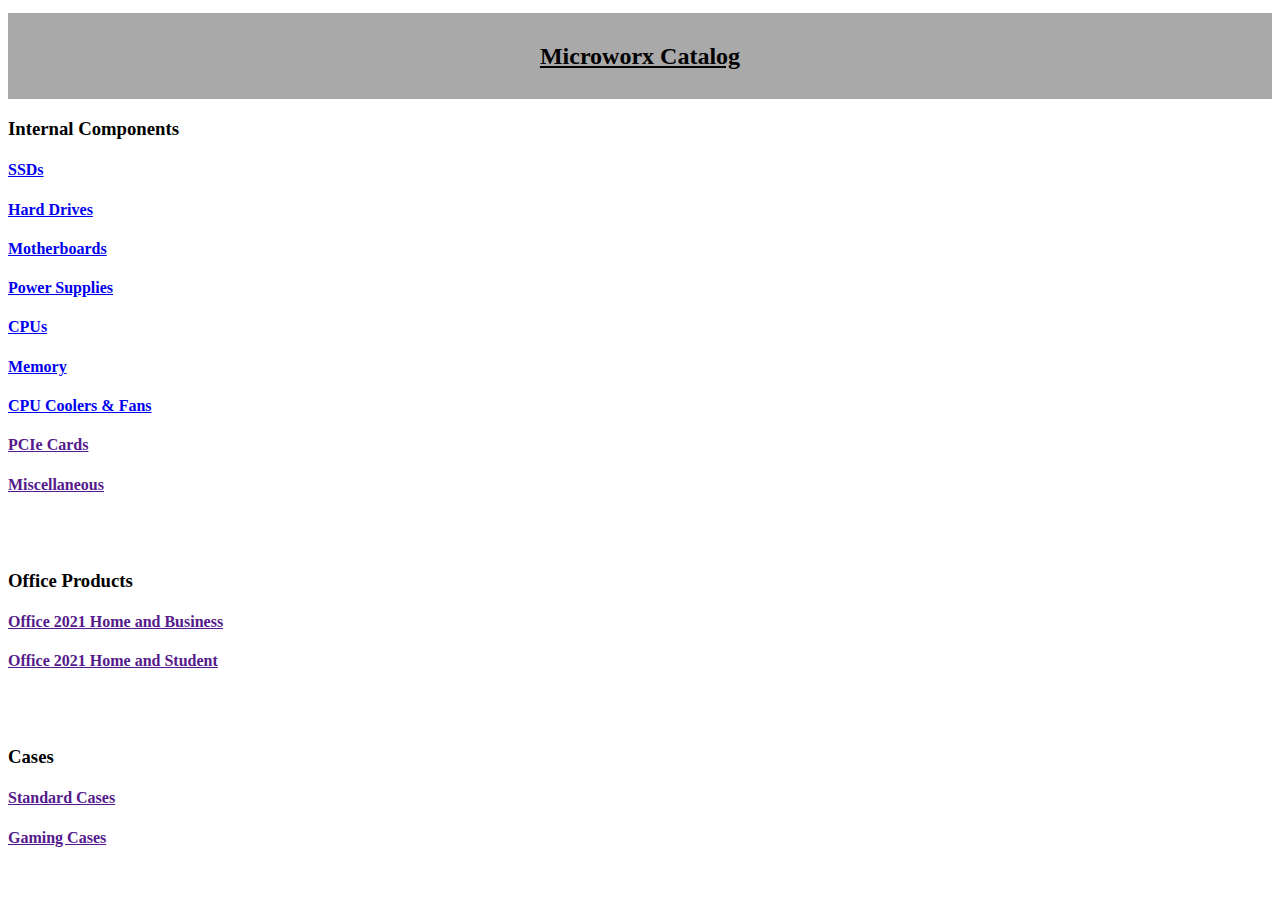
<file: index.html>
<!DOCTYPE html>
<html lang="en">
<head>
    <meta charset="UTF-8">
    <meta name="viewport" content="width=device-width, initial-scale=1.0">
    <title>Microworx Items Catalog</title>
    <link rel="stylesheet" href="style.css">
</head>
<body>
    <div class="headers">
        <h2><a href="../index.html">Microworx Catalog</a></h2>
    </div>

    <div class="menu">
        <h3>Internal Components</h3>
        <a href="SSDs.html"><h4>SSDs</h4></a>
        <a href="Hard-drives.html"><h4>Hard Drives</h4></a>
        <a href="Motherboards.html"><h4>Motherboards</h4></a>
        <a href="Power-Supplies.html"><h4>Power Supplies</h4></a>
        <a href="CPUs.html"><h4>CPUs</h4></a>
        <a href="Memory.html"><h4>Memory</h4></a>
        <a href="Cooling.html"><h4>CPU Coolers & Fans</h4></a>
        <a href=""><h4>PCIe Cards</h4></a>
        <a href=""><h4>Miscellaneous</h4></a>
        <br></br>

        <h3>Office Products</h3>
        <a href=""><h4>Office 2021 Home and Business</h4></a>
        <a href=""><h4>Office 2021 Home and Student</h4></a>
        <br></br>

        <h3>Cases</h3>
        <a href=""><h4>Standard Cases</h4></a>
        <a href=""><h4>Gaming Cases</h4></a>
    </div>
</body>
</html>
</file>
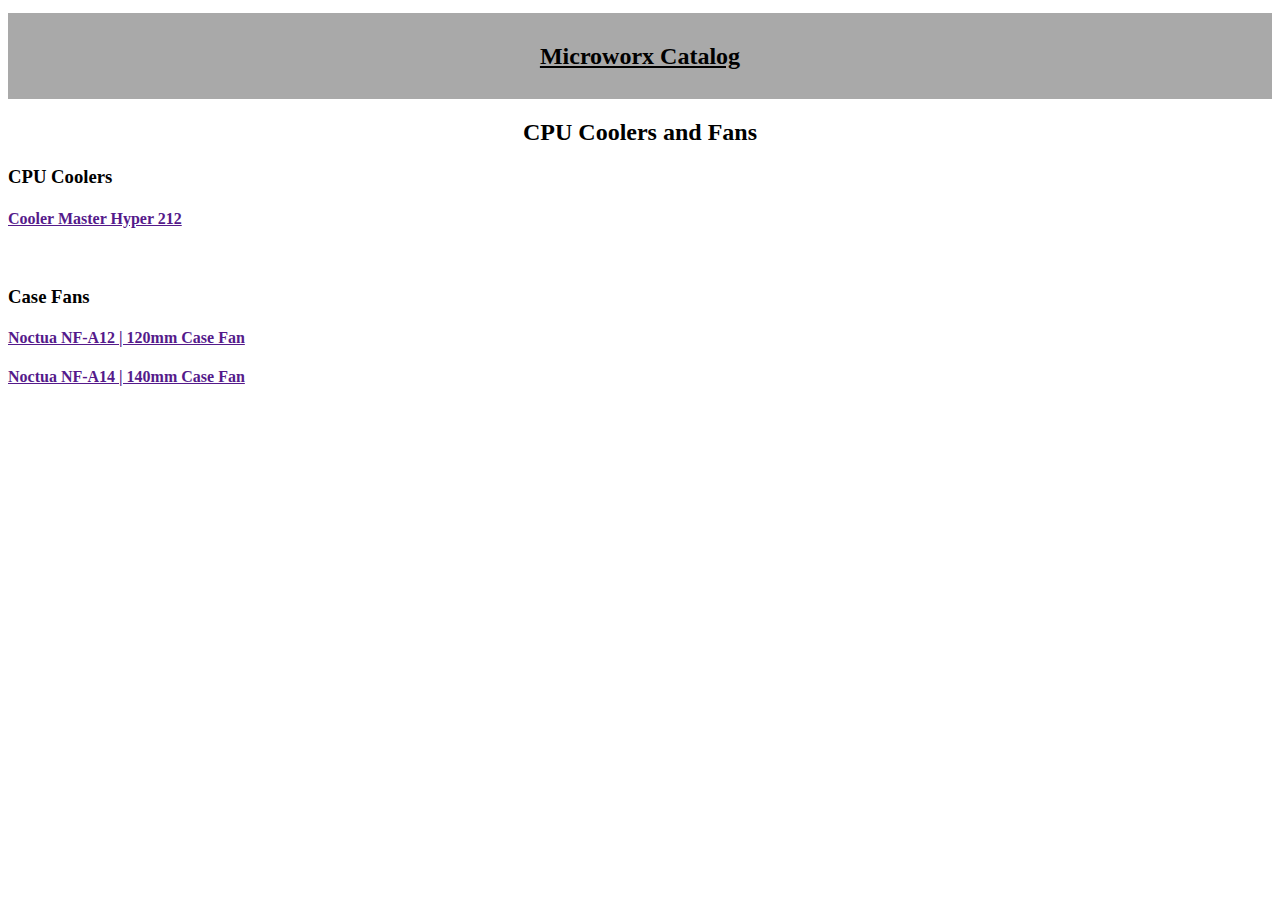
<file: Cooling.html>
<!DOCTYPE html>
<html lang="en">
<head>
    <meta charset="UTF-8">
    <meta name="viewport" content="width=device-width, initial-scale=1.0">
    <link rel="stylesheet" href="style.css">
    <title>Cooling</title>
</head>
<body>
    <div class="headers">
        <h2><a href="../index.html">Microworx Catalog</a></h2>
    </div>
    <h2>CPU Coolers and Fans</h2>
    <h3>CPU Coolers</h3>
    <a href=""><h4>Cooler Master Hyper 212</h4></a>
    <br>
    <h3>Case Fans</h3>
    <a href=""><h4>Noctua NF-A12 | 120mm Case Fan</h4></a>
    <a href=""><h4>Noctua NF-A14 | 140mm Case Fan</h4></a>
    
    
</body>
</html>
</file>
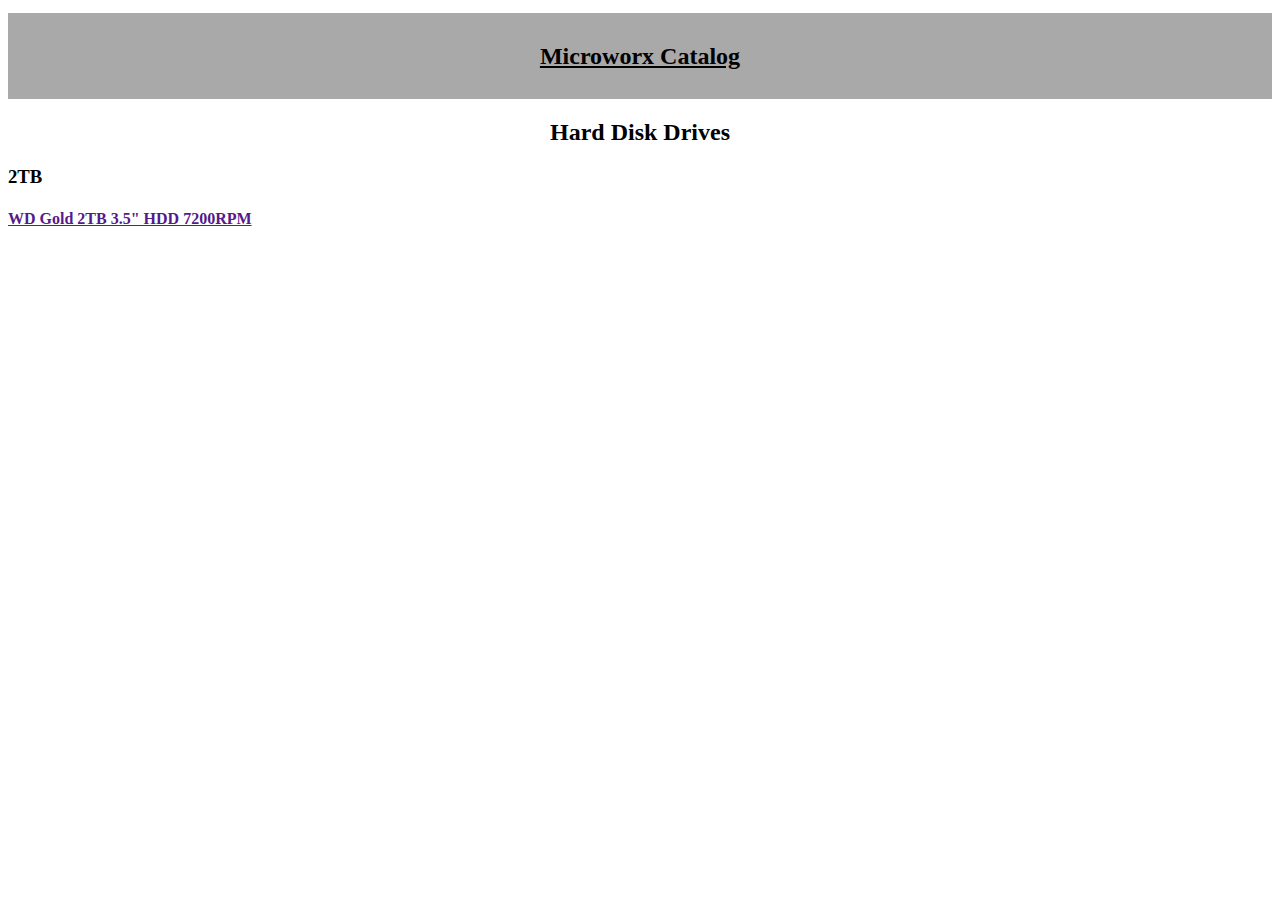
<file: Hard-drives.html>
<!DOCTYPE html>
<html lang="en">
<head>
    <meta charset="UTF-8">
    <meta name="viewport" content="width=device-width, initial-scale=1.0">
    <link rel="stylesheet" href="style.css">
    <title>Hard Drives</title>
</head>
<body>
    <div class="headers">
        <h2><a href="../index.html">Microworx Catalog</a></h2>
    </div>
    <h2>Hard Disk Drives</h2>
    <h3>2TB</h3>
    <a href=""><h4>WD Gold 2TB 3.5" HDD 7200RPM</h4></a>
    <br>
    
    
</body>
</html>
</file>
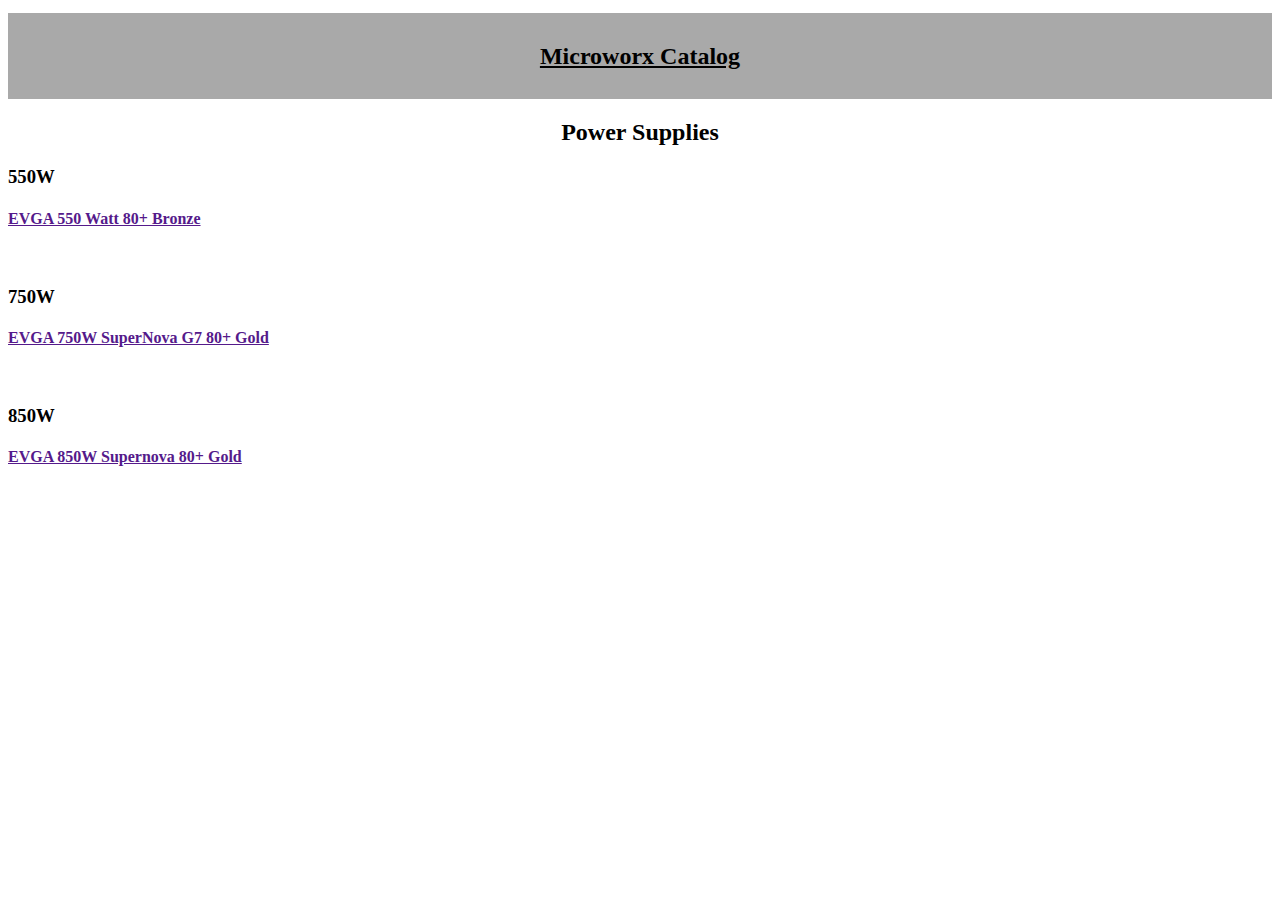
<file: Power-Supplies.html>
<!DOCTYPE html>
<html lang="en">
<head>
    <meta charset="UTF-8">
    <meta name="viewport" content="width=device-width, initial-scale=1.0">
    <link rel="stylesheet" href="style.css">
    <title>Power Supplies</title>
</head>
<body>
    <div class="headers">
        <h2><a href="../index.html">Microworx Catalog</a></h2>
    </div>
    <h2>Power Supplies</h2>
    <h3>550W</h3>
    <a href=""><h4>EVGA 550 Watt 80+ Bronze</h4></a>
    <br>
    <h3>750W</h3>
    <a href=""><h4>EVGA 750W SuperNova G7 80+ Gold</h4></a>
    <br>
    <h3>850W</h3>
    <a href=""><h4>EVGA 850W Supernova 80+ Gold</h4></a>
    
    
</body>
</html>
</file>
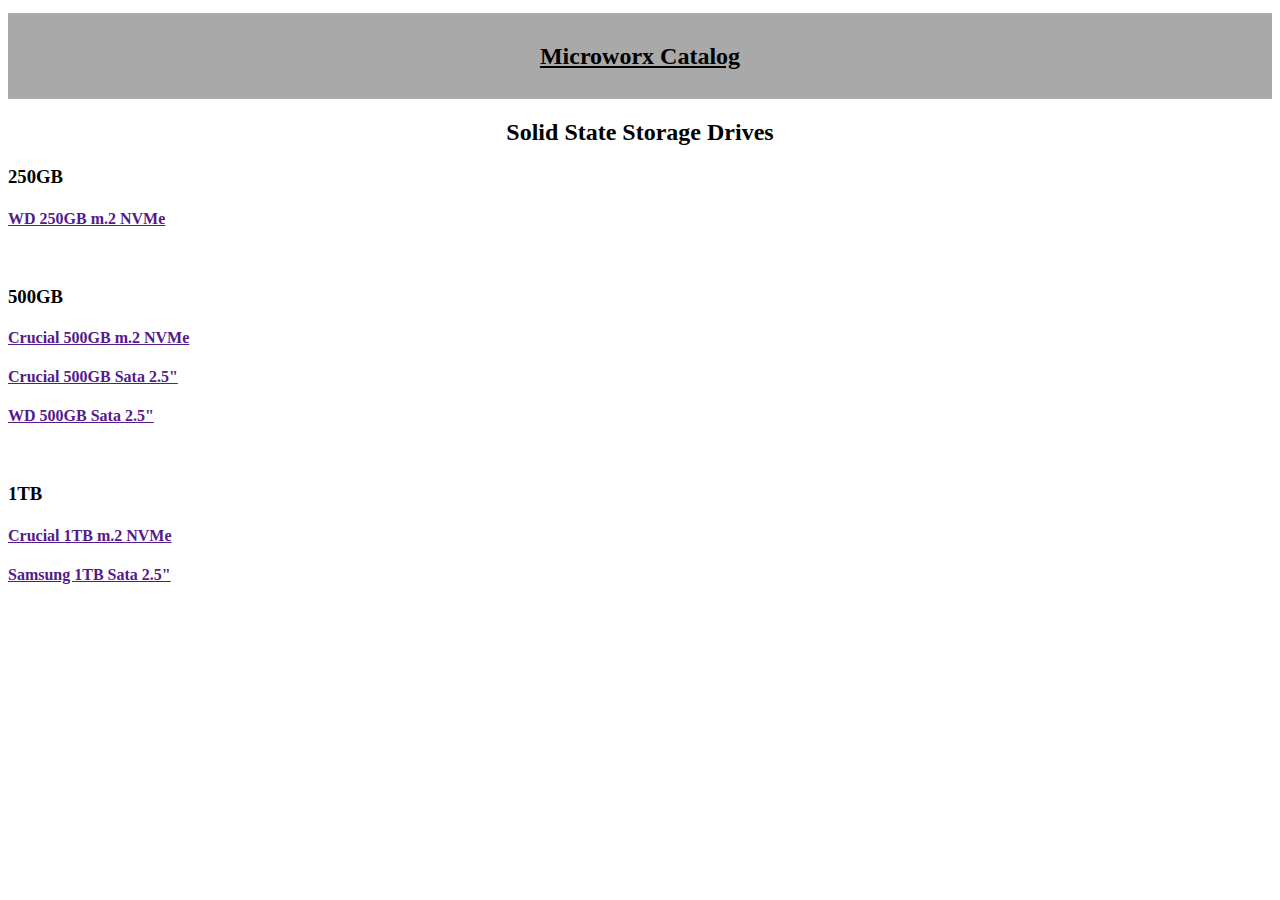
<file: SSDs.html>
<!DOCTYPE html>
<html lang="en">
<head>
    <meta charset="UTF-8">
    <meta name="viewport" content="width=device-width, initial-scale=1.0">
    <link rel="stylesheet" href="style.css">
    <title>Solid State Storage</title>
</head>
<body>
    <div class="headers">
        <h2><a href="../index.html">Microworx Catalog</a></h2>
    </div>
    <h2>Solid State Storage Drives</h2>
    <h3>250GB</h3>
    <a href=""><h4>WD 250GB m.2 NVMe</h4></a>
    <br>
    <h3>500GB</h3>
    <a href=""><h4>Crucial 500GB m.2 NVMe</h4></a>
    <a href=""><h4>Crucial 500GB Sata 2.5"</h4></a>
    <a href=""><h4>WD 500GB Sata 2.5"</h4></a>
    <br>
    <h3>1TB</h3>
    <a href=""><h4>Crucial 1TB m.2 NVMe</h4></a>
    <a href=""><h4>Samsung 1TB Sata 2.5"</h4></a>

    
    
</body>
</html>
</file>
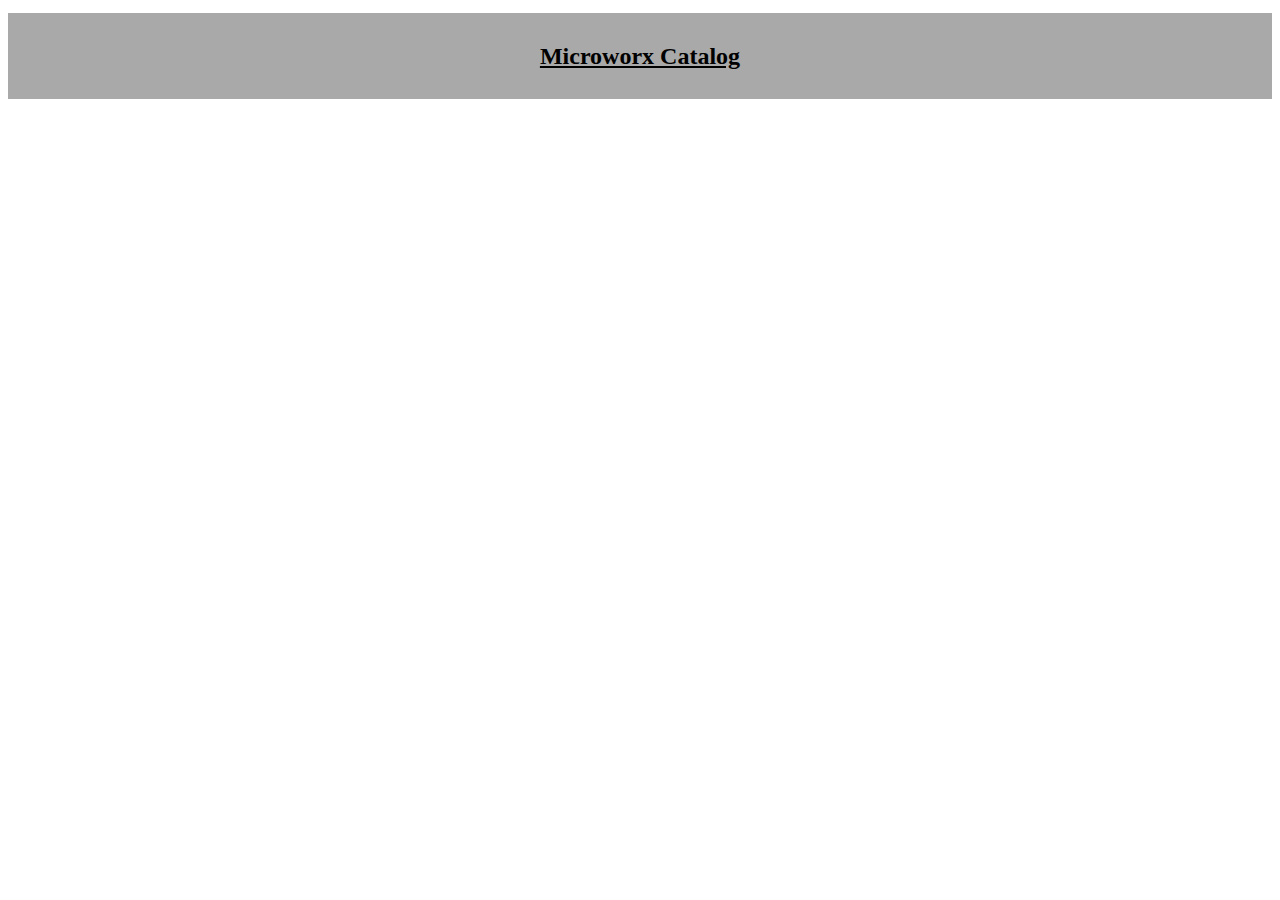
<file: Template.html>
<!DOCTYPE html>
<html lang="en">
<head>
    <meta charset="UTF-8">
    <meta name="viewport" content="width=device-width, initial-scale=1.0">
    <link rel="stylesheet" href="style.css">
    <title>Insert Title</title>
</head>
<body>
    <div class="headers">
        <h2><a href="../index.html">Microworx Catalog</a></h2>
    </div>
    
    
</body>
</html>
</file>
<file: style.css>
h2 {
    text-align: center;
}
div.headers {
  text-align: center;
  margin: 0 auto;
  margin-top: 1%;
  display: block;
  background-color:darkgray;
  width: 110;
  
  padding: 10px;
  color: #000000;
}
div.headers a {
    color: #000000;
}
</file>
